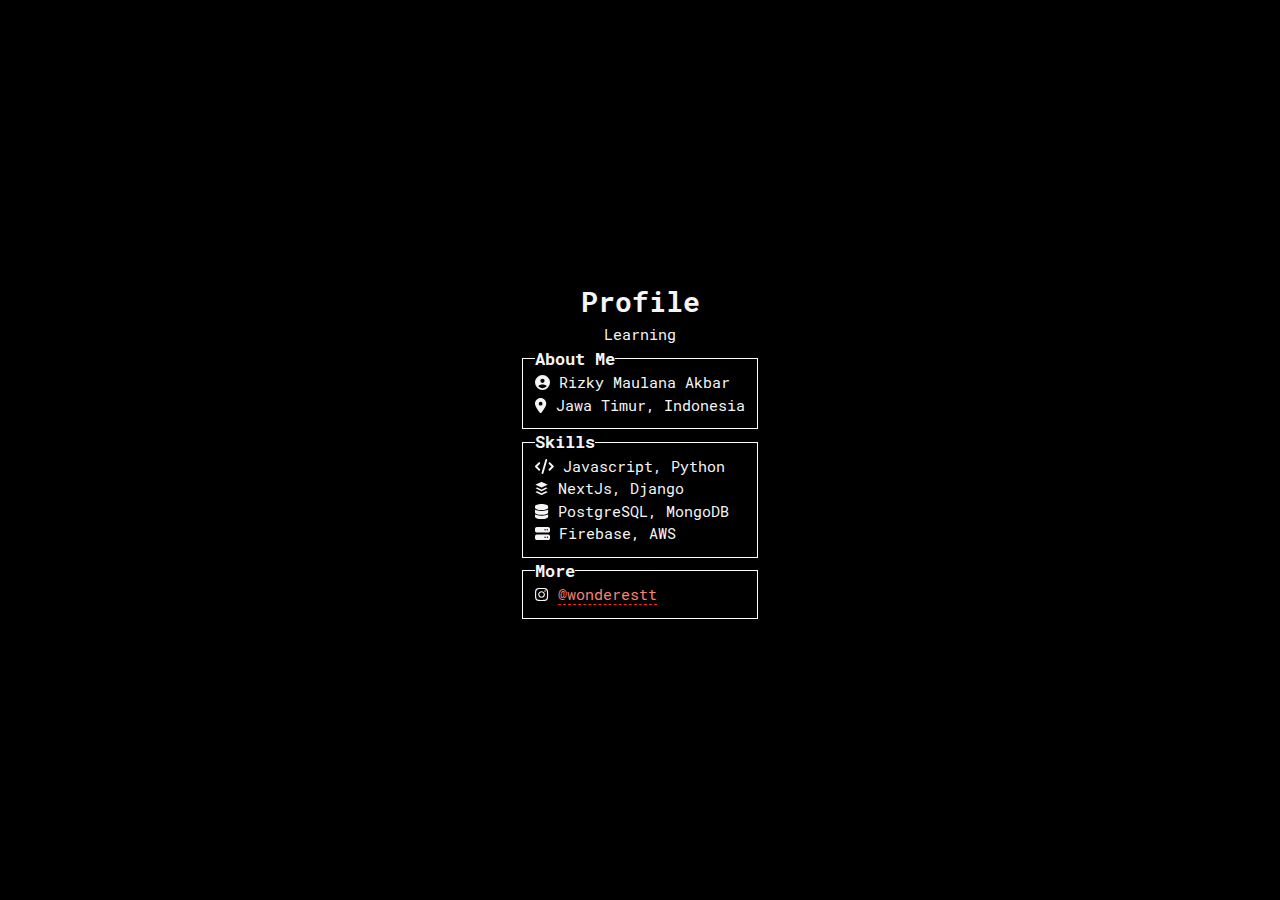
<file: index.html>
<!DOCTYPE html><html lang="en"><head><meta charSet="utf-8"/><meta name="viewport" content="width=device-width, initial-scale=1"/><link rel="preload" href="/_next/static/media/92f44bb82993d879-s.p.woff2" as="font" crossorigin="" type="font/woff2"/><link rel="stylesheet" href="/_next/static/css/c6d1a8afbc0bcd83.css" data-precedence="next"/><link rel="preload" as="script" fetchPriority="low" href="/_next/static/chunks/webpack-b2df43aa5fc93099.js"/><script src="/_next/static/chunks/4bd1b696-351eec085a5c62cd.js" async=""></script><script src="/_next/static/chunks/517-86b6bf47fce4b683.js" async=""></script><script src="/_next/static/chunks/main-app-b8a12b7e923815ac.js" async=""></script><script src="/_next/static/chunks/app/not-found-b5580e83caff194c.js" async=""></script><script src="/_next/static/chunks/app/page-d7557828286c79e9.js" async=""></script><script src="/_next/static/chunks/app/global-error-648720af8a91cbe9.js" async=""></script><meta name="next-size-adjust" content=""/><meta name="apple-mobile-web-app-title" content="Wonderest"/><title>Wonderest</title><meta name="description" content="Generated by create next app. Generated by create next app. Generated by create next app"/><link rel="manifest" href="/manifest.json"/><link rel="icon" href="/favicon.ico" type="image/x-icon" sizes="48x48"/><link rel="icon" href="/icon.png?ab82ddc2ba01e032" type="image/png" sizes="96x96"/><link rel="apple-touch-icon" href="/apple-icon.png?c688f1ef44243e51" type="image/png" sizes="180x180"/><script src="/_next/static/chunks/polyfills-42372ed130431b0a.js" noModule=""></script></head><body class="__className_43fb55 antialiased"><!--$--><main class="bg-black text-[#f5f5f5] text-[15px] flex justify-center items-center h-dvh overflow-hidden"><div class="flex flex-col"><div class="w-full"><h1 class="text-[28px] m-0 font-bold text-center">Profile</h1><div class="text-center">Learning</div><fieldset class="border border-solid border-white box-border"><legend class="text-[17px] font-bold ml-3">About Me</legend><ul class="list-none mx-3 mb-3"><li class=""><svg aria-hidden="true" focusable="false" data-prefix="fas" data-icon="circle-user" class="svg-inline--fa fa-circle-user " role="img" xmlns="http://www.w3.org/2000/svg" viewBox="0 0 512 512"><path fill="currentColor" d="M399 384.2C376.9 345.8 335.4 320 288 320l-64 0c-47.4 0-88.9 25.8-111 64.2c35.2 39.2 86.2 63.8 143 63.8s107.8-24.7 143-63.8zM0 256a256 256 0 1 1 512 0A256 256 0 1 1 0 256zm256 16a72 72 0 1 0 0-144 72 72 0 1 0 0 144z"></path></svg> Rizky Maulana Akbar</li><li class=""><svg aria-hidden="true" focusable="false" data-prefix="fas" data-icon="location-dot" class="svg-inline--fa fa-location-dot " role="img" xmlns="http://www.w3.org/2000/svg" viewBox="0 0 384 512"><path fill="currentColor" d="M215.7 499.2C267 435 384 279.4 384 192C384 86 298 0 192 0S0 86 0 192c0 87.4 117 243 168.3 307.2c12.3 15.3 35.1 15.3 47.4 0zM192 128a64 64 0 1 1 0 128 64 64 0 1 1 0-128z"></path></svg> Jawa Timur, Indonesia</li></ul></fieldset><fieldset class="border border-solid border-white box-border"><legend class="text-[17px] font-bold ml-3">Skills</legend><ul class="list-none mx-3 mb-3"><li class=""><svg aria-hidden="true" focusable="false" data-prefix="fas" data-icon="code" class="svg-inline--fa fa-code " role="img" xmlns="http://www.w3.org/2000/svg" viewBox="0 0 640 512"><path fill="currentColor" d="M392.8 1.2c-17-4.9-34.7 5-39.6 22l-128 448c-4.9 17 5 34.7 22 39.6s34.7-5 39.6-22l128-448c4.9-17-5-34.7-22-39.6zm80.6 120.1c-12.5 12.5-12.5 32.8 0 45.3L562.7 256l-89.4 89.4c-12.5 12.5-12.5 32.8 0 45.3s32.8 12.5 45.3 0l112-112c12.5-12.5 12.5-32.8 0-45.3l-112-112c-12.5-12.5-32.8-12.5-45.3 0zm-306.7 0c-12.5-12.5-32.8-12.5-45.3 0l-112 112c-12.5 12.5-12.5 32.8 0 45.3l112 112c12.5 12.5 32.8 12.5 45.3 0s12.5-32.8 0-45.3L77.3 256l89.4-89.4c12.5-12.5 12.5-32.8 0-45.3z"></path></svg> Javascript, Python</li><li class=""><svg aria-hidden="true" focusable="false" data-prefix="fab" data-icon="buffer" class="svg-inline--fa fa-buffer " role="img" xmlns="http://www.w3.org/2000/svg" viewBox="0 0 448 512"><path fill="currentColor" d="M427.84 380.67l-196.5 97.82a18.6 18.6 0 0 1-14.67 0L20.16 380.67c-4-2-4-5.28 0-7.29L67.22 350a18.65 18.65 0 0 1 14.69 0l134.76 67a18.51 18.51 0 0 0 14.67 0l134.76-67a18.62 18.62 0 0 1 14.68 0l47.06 23.43c4.05 1.96 4.05 5.24 0 7.24zm0-136.53l-47.06-23.43a18.62 18.62 0 0 0-14.68 0l-134.76 67.08a18.68 18.68 0 0 1-14.67 0L81.91 220.71a18.65 18.65 0 0 0-14.69 0l-47.06 23.43c-4 2-4 5.29 0 7.31l196.51 97.8a18.6 18.6 0 0 0 14.67 0l196.5-97.8c4.05-2.02 4.05-5.3 0-7.31zM20.16 130.42l196.5 90.29a20.08 20.08 0 0 0 14.67 0l196.51-90.29c4-1.86 4-4.89 0-6.74L231.33 33.4a19.88 19.88 0 0 0-14.67 0l-196.5 90.28c-4.05 1.85-4.05 4.88 0 6.74z"></path></svg> NextJs, Django</li><li class=""><svg aria-hidden="true" focusable="false" data-prefix="fas" data-icon="database" class="svg-inline--fa fa-database " role="img" xmlns="http://www.w3.org/2000/svg" viewBox="0 0 448 512"><path fill="currentColor" d="M448 80l0 48c0 44.2-100.3 80-224 80S0 172.2 0 128L0 80C0 35.8 100.3 0 224 0S448 35.8 448 80zM393.2 214.7c20.8-7.4 39.9-16.9 54.8-28.6L448 288c0 44.2-100.3 80-224 80S0 332.2 0 288L0 186.1c14.9 11.8 34 21.2 54.8 28.6C99.7 230.7 159.5 240 224 240s124.3-9.3 169.2-25.3zM0 346.1c14.9 11.8 34 21.2 54.8 28.6C99.7 390.7 159.5 400 224 400s124.3-9.3 169.2-25.3c20.8-7.4 39.9-16.9 54.8-28.6l0 85.9c0 44.2-100.3 80-224 80S0 476.2 0 432l0-85.9z"></path></svg> PostgreSQL, MongoDB</li><li class=""><svg aria-hidden="true" focusable="false" data-prefix="fas" data-icon="server" class="svg-inline--fa fa-server " role="img" xmlns="http://www.w3.org/2000/svg" viewBox="0 0 512 512"><path fill="currentColor" d="M64 32C28.7 32 0 60.7 0 96l0 64c0 35.3 28.7 64 64 64l384 0c35.3 0 64-28.7 64-64l0-64c0-35.3-28.7-64-64-64L64 32zm280 72a24 24 0 1 1 0 48 24 24 0 1 1 0-48zm48 24a24 24 0 1 1 48 0 24 24 0 1 1 -48 0zM64 288c-35.3 0-64 28.7-64 64l0 64c0 35.3 28.7 64 64 64l384 0c35.3 0 64-28.7 64-64l0-64c0-35.3-28.7-64-64-64L64 288zm280 72a24 24 0 1 1 0 48 24 24 0 1 1 0-48zm56 24a24 24 0 1 1 48 0 24 24 0 1 1 -48 0z"></path></svg> Firebase, AWS</li></ul></fieldset><fieldset class="border border-solid border-white box-border"><legend class="text-[17px] font-bold ml-3">More</legend><ul class="list-none mx-3 mb-3"><li class=""><svg aria-hidden="true" focusable="false" data-prefix="fab" data-icon="instagram" class="svg-inline--fa fa-instagram " role="img" xmlns="http://www.w3.org/2000/svg" viewBox="0 0 448 512"><path fill="currentColor" d="M224.1 141c-63.6 0-114.9 51.3-114.9 114.9s51.3 114.9 114.9 114.9S339 319.5 339 255.9 287.7 141 224.1 141zm0 189.6c-41.1 0-74.7-33.5-74.7-74.7s33.5-74.7 74.7-74.7 74.7 33.5 74.7 74.7-33.6 74.7-74.7 74.7zm146.4-194.3c0 14.9-12 26.8-26.8 26.8-14.9 0-26.8-12-26.8-26.8s12-26.8 26.8-26.8 26.8 12 26.8 26.8zm76.1 27.2c-1.7-35.9-9.9-67.7-36.2-93.9-26.2-26.2-58-34.4-93.9-36.2-37-2.1-147.9-2.1-184.9 0-35.8 1.7-67.6 9.9-93.9 36.1s-34.4 58-36.2 93.9c-2.1 37-2.1 147.9 0 184.9 1.7 35.9 9.9 67.7 36.2 93.9s58 34.4 93.9 36.2c37 2.1 147.9 2.1 184.9 0 35.9-1.7 67.7-9.9 93.9-36.2 26.2-26.2 34.4-58 36.2-93.9 2.1-37 2.1-147.8 0-184.8zM398.8 388c-7.8 19.6-22.9 34.7-42.6 42.6-29.5 11.7-99.5 9-132.1 9s-102.7 2.6-132.1-9c-19.6-7.8-34.7-22.9-42.6-42.6-11.7-29.5-9-99.5-9-132.1s-2.6-102.7 9-132.1c7.8-19.6 22.9-34.7 42.6-42.6 29.5-11.7 99.5-9 132.1-9s102.7-2.6 132.1 9c19.6 7.8 34.7 22.9 42.6 42.6 11.7 29.5 9 99.5 9 132.1s2.7 102.7-9 132.1z"></path></svg> <a href="https://instagram.com/wonderestt" class="text-[#fa8072] no-underline border-b border-dashed border-[#ff2600]">@wonderestt</a></li></ul></fieldset></div></div></main><!--/$--><script src="/_next/static/chunks/webpack-b2df43aa5fc93099.js" async=""></script><script>(self.__next_f=self.__next_f||[]).push([0])</script><script>self.__next_f.push([1,"1:\"$Sreact.fragment\"\n2:I[5244,[],\"\"]\n3:I[3866,[],\"\"]\n4:I[8173,[\"345\",\"static/chunks/app/not-found-b5580e83caff194c.js\"],\"\"]\n5:I[4850,[\"974\",\"static/chunks/app/page-d7557828286c79e9.js\"],\"default\"]\n6:I[6213,[],\"OutletBoundary\"]\n8:I[6213,[],\"MetadataBoundary\"]\na:I[6213,[],\"ViewportBoundary\"]\nc:I[8598,[\"219\",\"static/chunks/app/global-error-648720af8a91cbe9.js\"],\"default\"]\n:HL[\"/_next/static/media/92f44bb82993d879-s.p.woff2\",\"font\",{\"crossOrigin\":\"\",\"type\":\"font/woff2\"}]\n:HL[\"/_next/static/css/c6d1a8afbc0bcd83.css\",\"style\"]\n"])</script><script>self.__next_f.push([1,"0:{\"P\":null,\"b\":\"VukPVgdDe0xRJaAJn7SIM\",\"p\":\"\",\"c\":[\"\",\"\"],\"i\":false,\"f\":[[[\"\",{\"children\":[\"__PAGE__\",{}]},\"$undefined\",\"$undefined\",true],[\"\",[\"$\",\"$1\",\"c\",{\"children\":[[[\"$\",\"link\",\"0\",{\"rel\":\"stylesheet\",\"href\":\"/_next/static/css/c6d1a8afbc0bcd83.css\",\"precedence\":\"next\",\"crossOrigin\":\"$undefined\",\"nonce\":\"$undefined\"}]],[\"$\",\"html\",null,{\"lang\":\"en\",\"suppressHydrationWarning\":true,\"children\":[[\"$\",\"head\",null,{\"children\":[\"$\",\"meta\",null,{\"name\":\"apple-mobile-web-app-title\",\"content\":\"Wonderest\"}]}],[\"$\",\"body\",null,{\"className\":\"__className_43fb55 antialiased\",\"children\":[\"$\",\"$L2\",null,{\"parallelRouterKey\":\"children\",\"segmentPath\":[\"children\"],\"error\":\"$undefined\",\"errorStyles\":\"$undefined\",\"errorScripts\":\"$undefined\",\"template\":[\"$\",\"$L3\",null,{}],\"templateStyles\":\"$undefined\",\"templateScripts\":\"$undefined\",\"notFound\":[[],[\"$\",\"div\",null,{\"children\":[[\"$\",\"h2\",null,{\"children\":\"Not Found\"}],[\"$\",\"p\",null,{\"children\":\"Could not find requested resource\"}],[\"$\",\"$L4\",null,{\"href\":\"/\",\"children\":\"Return Home\"}]]}]],\"forbidden\":\"$undefined\",\"unauthorized\":\"$undefined\"}]}]]}]]}],{\"children\":[\"__PAGE__\",[\"$\",\"$1\",\"c\",{\"children\":[[\"$\",\"$L5\",null,{\"children\":[\"$\",\"main\",null,{\"className\":\"bg-black text-[#f5f5f5] text-[15px] flex justify-center items-center h-dvh overflow-hidden\",\"children\":[\"$\",\"div\",null,{\"className\":\"flex flex-col\",\"children\":[\"$\",\"div\",null,{\"className\":\"w-full\",\"children\":[[\"$\",\"h1\",null,{\"className\":\"text-[28px] m-0 font-bold text-center\",\"children\":\"Profile\"}],[\"$\",\"div\",null,{\"className\":\"text-center\",\"children\":\"Learning\"}],[\"$\",\"fieldset\",null,{\"className\":\"border border-solid border-white box-border\",\"children\":[[\"$\",\"legend\",null,{\"className\":\"text-[17px] font-bold ml-3\",\"children\":\"About Me\"}],[\"$\",\"ul\",null,{\"className\":\"list-none mx-3 mb-3\",\"children\":[[\"$\",\"li\",null,{\"className\":\"\",\"children\":[[\"$\",\"svg\",null,{\"aria-hidden\":\"true\",\"focusable\":\"false\",\"data-prefix\":\"fas\",\"data-icon\":\"circle-user\",\"className\":\"svg-inline--fa fa-circle-user \",\"role\":\"img\",\"xmlns\":\"http://www.w3.org/2000/svg\",\"viewBox\":\"0 0 512 512\",\"style\":{},\"ref\":\"$undefined\",\"children\":[\"$\",\"path\",null,{\"fill\":\"currentColor\",\"d\":\"M399 384.2C376.9 345.8 335.4 320 288 320l-64 0c-47.4 0-88.9 25.8-111 64.2c35.2 39.2 86.2 63.8 143 63.8s107.8-24.7 143-63.8zM0 256a256 256 0 1 1 512 0A256 256 0 1 1 0 256zm256 16a72 72 0 1 0 0-144 72 72 0 1 0 0 144z\",\"style\":{}}]}],\" Rizky Maulana Akbar\"]}],[\"$\",\"li\",null,{\"className\":\"\",\"children\":[[\"$\",\"svg\",null,{\"aria-hidden\":\"true\",\"focusable\":\"false\",\"data-prefix\":\"fas\",\"data-icon\":\"location-dot\",\"className\":\"svg-inline--fa fa-location-dot \",\"role\":\"img\",\"xmlns\":\"http://www.w3.org/2000/svg\",\"viewBox\":\"0 0 384 512\",\"style\":{},\"ref\":\"$undefined\",\"children\":[\"$\",\"path\",null,{\"fill\":\"currentColor\",\"d\":\"M215.7 499.2C267 435 384 279.4 384 192C384 86 298 0 192 0S0 86 0 192c0 87.4 117 243 168.3 307.2c12.3 15.3 35.1 15.3 47.4 0zM192 128a64 64 0 1 1 0 128 64 64 0 1 1 0-128z\",\"style\":{}}]}],\" Jawa Timur, Indonesia\"]}]]}]]}],[\"$\",\"fieldset\",null,{\"className\":\"border border-solid border-white box-border\",\"children\":[[\"$\",\"legend\",null,{\"className\":\"text-[17px] font-bold ml-3\",\"children\":\"Skills\"}],[\"$\",\"ul\",null,{\"className\":\"list-none mx-3 mb-3\",\"children\":[[\"$\",\"li\",null,{\"className\":\"\",\"children\":[[\"$\",\"svg\",null,{\"aria-hidden\":\"true\",\"focusable\":\"false\",\"data-prefix\":\"fas\",\"data-icon\":\"code\",\"className\":\"svg-inline--fa fa-code \",\"role\":\"img\",\"xmlns\":\"http://www.w3.org/2000/svg\",\"viewBox\":\"0 0 640 512\",\"style\":{},\"ref\":\"$undefined\",\"children\":[\"$\",\"path\",null,{\"fill\":\"currentColor\",\"d\":\"M392.8 1.2c-17-4.9-34.7 5-39.6 22l-128 448c-4.9 17 5 34.7 22 39.6s34.7-5 39.6-22l128-448c4.9-17-5-34.7-22-39.6zm80.6 120.1c-12.5 12.5-12.5 32.8 0 45.3L562.7 256l-89.4 89.4c-12.5 12.5-12.5 32.8 0 45.3s32.8 12.5 45.3 0l112-112c12.5-12.5 12.5-32.8 0-45.3l-112-112c-12.5-12.5-32.8-12.5-45.3 0zm-306.7 0c-12.5-12.5-32.8-12.5-45.3 0l-112 112c-12.5 12.5-12.5 32.8 0 45.3l112 112c12.5 12.5 32.8 12.5 45.3 0s12.5-32.8 0-45.3L77.3 256l89.4-89.4c12.5-12.5 12.5-32.8 0-45.3z\",\"style\":{}}]}],\" Javascript, Python\"]}],[\"$\",\"li\",null,{\"className\":\"\",\"children\":[[\"$\",\"svg\",null,{\"aria-hidden\":\"true\",\"focusable\":\"false\",\"data-prefix\":\"fab\",\"data-icon\":\"buffer\",\"className\":\"svg-inline--fa fa-buffer \",\"role\":\"img\",\"xmlns\":\"http://www.w3.org/2000/svg\",\"viewBox\":\"0 0 448 512\",\"style\":{},\"ref\":\"$undefined\",\"children\":[\"$\",\"path\",null,{\"fill\":\"currentColor\",\"d\":\"M427.84 380.67l-196.5 97.82a18.6 18.6 0 0 1-14.67 0L20.16 380.67c-4-2-4-5.28 0-7.29L67.22 350a18.65 18.65 0 0 1 14.69 0l134.76 67a18.51 18.51 0 0 0 14.67 0l134.76-67a18.62 18.62 0 0 1 14.68 0l47.06 23.43c4.05 1.96 4.05 5.24 0 7.24zm0-136.53l-47.06-23.43a18.62 18.62 0 0 0-14.68 0l-134.76 67.08a18.68 18.68 0 0 1-14.67 0L81.91 220.71a18.65 18.65 0 0 0-14.69 0l-47.06 23.43c-4 2-4 5.29 0 7.31l196.51 97.8a18.6 18.6 0 0 0 14.67 0l196.5-97.8c4.05-2.02 4.05-5.3 0-7.31zM20.16 130.42l196.5 90.29a20.08 20.08 0 0 0 14.67 0l196.51-90.29c4-1.86 4-4.89 0-6.74L231.33 33.4a19.88 19.88 0 0 0-14.67 0l-196.5 90.28c-4.05 1.85-4.05 4.88 0 6.74z\",\"style\":{}}]}],\" NextJs, Django\"]}],[\"$\",\"li\",null,{\"className\":\"\",\"children\":[[\"$\",\"svg\",null,{\"aria-hidden\":\"true\",\"focusable\":\"false\",\"data-prefix\":\"fas\",\"data-icon\":\"database\",\"className\":\"svg-inline--fa fa-database \",\"role\":\"img\",\"xmlns\":\"http://www.w3.org/2000/svg\",\"viewBox\":\"0 0 448 512\",\"style\":{},\"ref\":\"$undefined\",\"children\":[\"$\",\"path\",null,{\"fill\":\"currentColor\",\"d\":\"M448 80l0 48c0 44.2-100.3 80-224 80S0 172.2 0 128L0 80C0 35.8 100.3 0 224 0S448 35.8 448 80zM393.2 214.7c20.8-7.4 39.9-16.9 54.8-28.6L448 288c0 44.2-100.3 80-224 80S0 332.2 0 288L0 186.1c14.9 11.8 34 21.2 54.8 28.6C99.7 230.7 159.5 240 224 240s124.3-9.3 169.2-25.3zM0 346.1c14.9 11.8 34 21.2 54.8 28.6C99.7 390.7 159.5 400 224 400s124.3-9.3 169.2-25.3c20.8-7.4 39.9-16.9 54.8-28.6l0 85.9c0 44.2-100.3 80-224 80S0 476.2 0 432l0-85.9z\",\"style\":{}}]}],\" PostgreSQL, MongoDB\"]}],[\"$\",\"li\",null,{\"className\":\"\",\"children\":[[\"$\",\"svg\",null,{\"aria-hidden\":\"true\",\"focusable\":\"false\",\"data-prefix\":\"fas\",\"data-icon\":\"server\",\"className\":\"svg-inline--fa fa-server \",\"role\":\"img\",\"xmlns\":\"http://www.w3.org/2000/svg\",\"viewBox\":\"0 0 512 512\",\"style\":{},\"ref\":\"$undefined\",\"children\":[\"$\",\"path\",null,{\"fill\":\"currentColor\",\"d\":\"M64 32C28.7 32 0 60.7 0 96l0 64c0 35.3 28.7 64 64 64l384 0c35.3 0 64-28.7 64-64l0-64c0-35.3-28.7-64-64-64L64 32zm280 72a24 24 0 1 1 0 48 24 24 0 1 1 0-48zm48 24a24 24 0 1 1 48 0 24 24 0 1 1 -48 0zM64 288c-35.3 0-64 28.7-64 64l0 64c0 35.3 28.7 64 64 64l384 0c35.3 0 64-28.7 64-64l0-64c0-35.3-28.7-64-64-64L64 288zm280 72a24 24 0 1 1 0 48 24 24 0 1 1 0-48zm56 24a24 24 0 1 1 48 0 24 24 0 1 1 -48 0z\",\"style\":{}}]}],\" Firebase, AWS\"]}]]}]]}],[\"$\",\"fieldset\",null,{\"className\":\"border border-solid border-white box-border\",\"children\":[[\"$\",\"legend\",null,{\"className\":\"text-[17px] font-bold ml-3\",\"children\":\"More\"}],[\"$\",\"ul\",null,{\"className\":\"list-none mx-3 mb-3\",\"children\":[\"$\",\"li\",null,{\"className\":\"\",\"children\":[[\"$\",\"svg\",null,{\"aria-hidden\":\"true\",\"focusable\":\"false\",\"data-prefix\":\"fab\",\"data-icon\":\"instagram\",\"className\":\"svg-inline--fa fa-instagram \",\"role\":\"img\",\"xmlns\":\"http://www.w3.org/2000/svg\",\"viewBox\":\"0 0 448 512\",\"style\":{},\"ref\":\"$undefined\",\"children\":[\"$\",\"path\",null,{\"fill\":\"currentColor\",\"d\":\"M224.1 141c-63.6 0-114.9 51.3-114.9 114.9s51.3 114.9 114.9 114.9S339 319.5 339 255.9 287.7 141 224.1 141zm0 189.6c-41.1 0-74.7-33.5-74.7-74.7s33.5-74.7 74.7-74.7 74.7 33.5 74.7 74.7-33.6 74.7-74.7 74.7zm146.4-194.3c0 14.9-12 26.8-26.8 26.8-14.9 0-26.8-12-26.8-26.8s12-26.8 26.8-26.8 26.8 12 26.8 26.8zm76.1 27.2c-1.7-35.9-9.9-67.7-36.2-93.9-26.2-26.2-58-34.4-93.9-36.2-37-2.1-147.9-2.1-184.9 0-35.8 1.7-67.6 9.9-93.9 36.1s-34.4 58-36.2 93.9c-2.1 37-2.1 147.9 0 184.9 1.7 35.9 9.9 67.7 36.2 93.9s58 34.4 93.9 36.2c37 2.1 147.9 2.1 184.9 0 35.9-1.7 67.7-9.9 93.9-36.2 26.2-26.2 34.4-58 36.2-93.9 2.1-37 2.1-147.8 0-184.8zM398.8 388c-7.8 19.6-22.9 34.7-42.6 42.6-29.5 11.7-99.5 9-132.1 9s-102.7 2.6-132.1-9c-19.6-7.8-34.7-22.9-42.6-42.6-11.7-29.5-9-99.5-9-132.1s-2.6-102.7 9-132.1c7.8-19.6 22.9-34.7 42.6-42.6 29.5-11.7 99.5-9 132.1-9s102.7-2.6 132.1 9c19.6 7.8 34.7 22.9 42.6 42.6 11.7 29.5 9 99.5 9 132.1s2.7 102.7-9 132.1z\",\"style\":{}}]}],\" \",[\"$\",\"a\",null,{\"href\":\"https://instagram.com/wonderestt\",\"className\":\"text-[#fa8072] no-underline border-b border-dashed border-[#ff2600]\",\"children\":\"@wonderestt\"}]]}]}]]}]]}]}]}]}],null,[\"$\",\"$L6\",null,{\"children\":\"$L7\"}]]}],{},null,false]},[[\"$\",\"p\",\"l\",{\"children\":\"Loading...\"}],[],[]],false],[\"$\",\"$1\",\"h\",{\"children\":[null,[\"$\",\"$1\",\"hMVzGWLngnLQz2GOanU6k\",{\"children\":[[\"$\",\"$L8\",null,{\"children\":\"$L9\"}],[\"$\",\"$La\",null,{\"children\":\"$Lb\"}],[\"$\",\"meta\",null,{\"name\":\"next-size-adjust\",\"content\":\"\"}]]}]]}],false]],\"m\":\"$undefined\",\"G\":[\"$c\",[]],\"s\":false,\"S\":true}\n"])</script><script>self.__next_f.push([1,"b:[[\"$\",\"meta\",\"0\",{\"name\":\"viewport\",\"content\":\"width=device-width, initial-scale=1\"}]]\n9:[[\"$\",\"meta\",\"0\",{\"charSet\":\"utf-8\"}],[\"$\",\"title\",\"1\",{\"children\":\"Wonderest\"}],[\"$\",\"meta\",\"2\",{\"name\":\"description\",\"content\":\"Generated by create next app. Generated by create next app. Generated by create next app\"}],[\"$\",\"link\",\"3\",{\"rel\":\"manifest\",\"href\":\"/manifest.json\",\"crossOrigin\":\"$undefined\"}],[\"$\",\"link\",\"4\",{\"rel\":\"icon\",\"href\":\"/favicon.ico\",\"type\":\"image/x-icon\",\"sizes\":\"48x48\"}],[\"$\",\"link\",\"5\",{\"rel\":\"icon\",\"href\":\"/icon.png?ab82ddc2ba01e032\",\"type\":\"image/png\",\"sizes\":\"96x96\"}],[\"$\",\"link\",\"6\",{\"rel\":\"apple-touch-icon\",\"href\":\"/apple-icon.png?c688f1ef44243e51\",\"type\":\"image/png\",\"sizes\":\"180x180\"}]]\n"])</script><script>self.__next_f.push([1,"7:null\n"])</script></body></html>
</file>
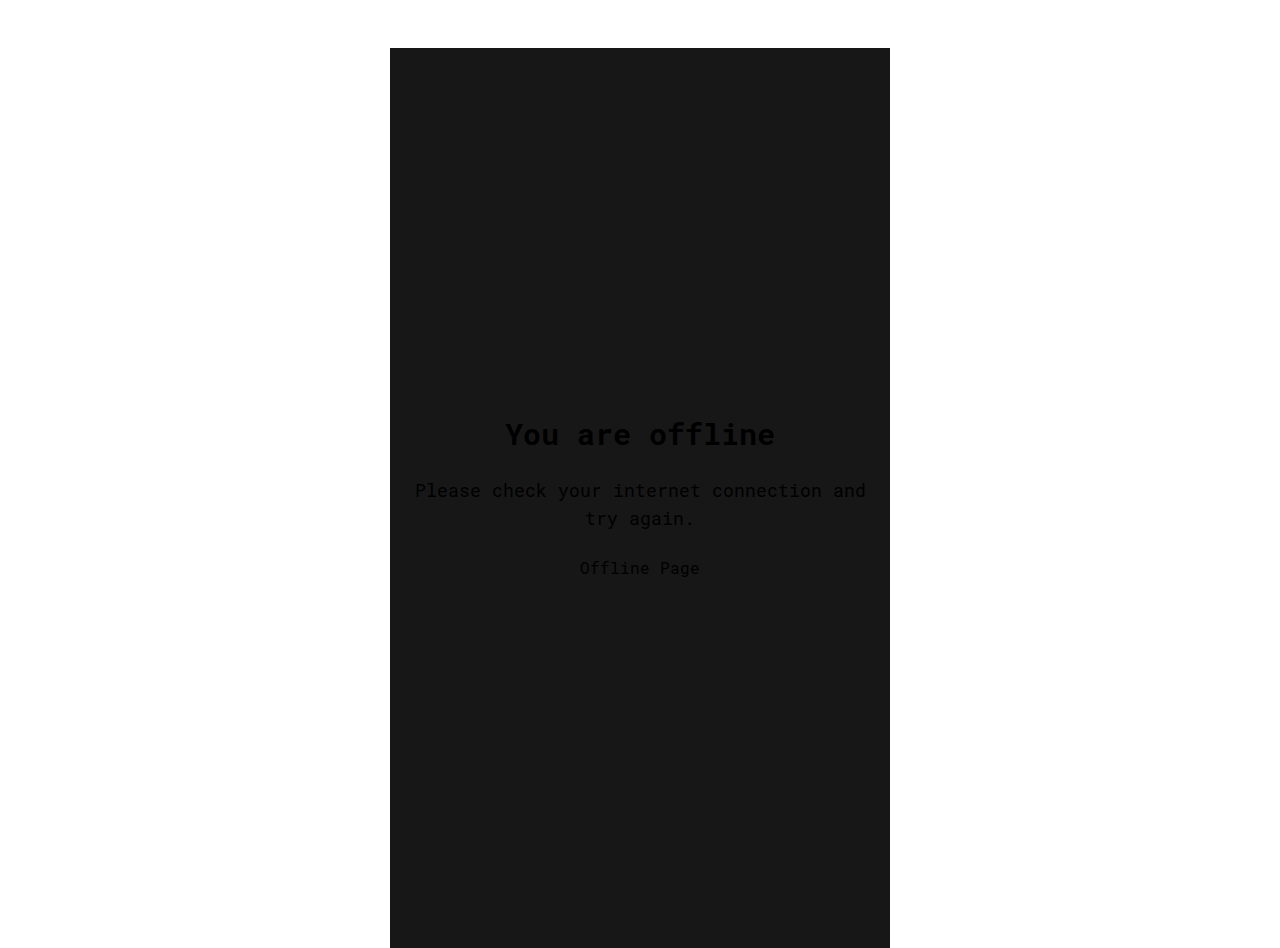
<file: fallback.html>
<!DOCTYPE html><html lang="en"><head><meta charSet="utf-8"/><meta name="viewport" content="width=device-width, initial-scale=1"/><link rel="preload" href="/_next/static/media/92f44bb82993d879-s.p.woff2" as="font" crossorigin="" type="font/woff2"/><link rel="stylesheet" href="/_next/static/css/c6d1a8afbc0bcd83.css" data-precedence="next"/><link rel="preload" as="script" fetchPriority="low" href="/_next/static/chunks/webpack-b2df43aa5fc93099.js"/><script src="/_next/static/chunks/4bd1b696-351eec085a5c62cd.js" async=""></script><script src="/_next/static/chunks/517-86b6bf47fce4b683.js" async=""></script><script src="/_next/static/chunks/main-app-b8a12b7e923815ac.js" async=""></script><script src="/_next/static/chunks/app/not-found-b5580e83caff194c.js" async=""></script><script src="/_next/static/chunks/app/fallback/page-648d2b8ed58c382b.js" async=""></script><script src="/_next/static/chunks/app/global-error-648720af8a91cbe9.js" async=""></script><meta name="next-size-adjust" content=""/><meta name="apple-mobile-web-app-title" content="Wonderest"/><title>Wonderest</title><meta name="description" content="Generated by create next app. Generated by create next app. Generated by create next app"/><link rel="manifest" href="/manifest.json"/><link rel="icon" href="/favicon.ico" type="image/x-icon" sizes="48x48"/><link rel="icon" href="/icon.png?ab82ddc2ba01e032" type="image/png" sizes="96x96"/><link rel="apple-touch-icon" href="/apple-icon.png?c688f1ef44243e51" type="image/png" sizes="180x180"/><script src="/_next/static/chunks/polyfills-42372ed130431b0a.js" noModule=""></script></head><body class="__className_43fb55 antialiased"><!--$--><div class="flex mx-auto h-screen max-w-[500px] w-full flex-col items-center justify-center h-screen bg-foreground text-black p-6 mt-12"><h1 class="text-3xl font-bold mb-6">You are offline</h1><p class="text-lg text-center mb-6">Please check your internet connection and try again.</p><div class=""><p>Offline Page</p></div></div><!--/$--><script src="/_next/static/chunks/webpack-b2df43aa5fc93099.js" async=""></script><script>(self.__next_f=self.__next_f||[]).push([0])</script><script>self.__next_f.push([1,"1:\"$Sreact.fragment\"\n2:I[5244,[],\"\"]\n3:I[3866,[],\"\"]\n4:I[8173,[\"345\",\"static/chunks/app/not-found-b5580e83caff194c.js\"],\"\"]\n5:I[4850,[\"721\",\"static/chunks/app/fallback/page-648d2b8ed58c382b.js\"],\"default\"]\n6:I[6213,[],\"OutletBoundary\"]\n8:I[6213,[],\"MetadataBoundary\"]\na:I[6213,[],\"ViewportBoundary\"]\nc:I[8598,[\"219\",\"static/chunks/app/global-error-648720af8a91cbe9.js\"],\"default\"]\n:HL[\"/_next/static/media/92f44bb82993d879-s.p.woff2\",\"font\",{\"crossOrigin\":\"\",\"type\":\"font/woff2\"}]\n:HL[\"/_next/static/css/c6d1a8afbc0bcd83.css\",\"style\"]\n"])</script><script>self.__next_f.push([1,"0:{\"P\":null,\"b\":\"VukPVgdDe0xRJaAJn7SIM\",\"p\":\"\",\"c\":[\"\",\"fallback\"],\"i\":false,\"f\":[[[\"\",{\"children\":[\"fallback\",{\"children\":[\"__PAGE__\",{}]}]},\"$undefined\",\"$undefined\",true],[\"\",[\"$\",\"$1\",\"c\",{\"children\":[[[\"$\",\"link\",\"0\",{\"rel\":\"stylesheet\",\"href\":\"/_next/static/css/c6d1a8afbc0bcd83.css\",\"precedence\":\"next\",\"crossOrigin\":\"$undefined\",\"nonce\":\"$undefined\"}]],[\"$\",\"html\",null,{\"lang\":\"en\",\"suppressHydrationWarning\":true,\"children\":[[\"$\",\"head\",null,{\"children\":[\"$\",\"meta\",null,{\"name\":\"apple-mobile-web-app-title\",\"content\":\"Wonderest\"}]}],[\"$\",\"body\",null,{\"className\":\"__className_43fb55 antialiased\",\"children\":[\"$\",\"$L2\",null,{\"parallelRouterKey\":\"children\",\"segmentPath\":[\"children\"],\"error\":\"$undefined\",\"errorStyles\":\"$undefined\",\"errorScripts\":\"$undefined\",\"template\":[\"$\",\"$L3\",null,{}],\"templateStyles\":\"$undefined\",\"templateScripts\":\"$undefined\",\"notFound\":[[],[\"$\",\"div\",null,{\"children\":[[\"$\",\"h2\",null,{\"children\":\"Not Found\"}],[\"$\",\"p\",null,{\"children\":\"Could not find requested resource\"}],[\"$\",\"$L4\",null,{\"href\":\"/\",\"children\":\"Return Home\"}]]}]],\"forbidden\":\"$undefined\",\"unauthorized\":\"$undefined\"}]}]]}]]}],{\"children\":[\"fallback\",[\"$\",\"$1\",\"c\",{\"children\":[null,[\"$\",\"$L2\",null,{\"parallelRouterKey\":\"children\",\"segmentPath\":[\"children\",\"fallback\",\"children\"],\"error\":\"$undefined\",\"errorStyles\":\"$undefined\",\"errorScripts\":\"$undefined\",\"template\":[\"$\",\"$L3\",null,{}],\"templateStyles\":\"$undefined\",\"templateScripts\":\"$undefined\",\"notFound\":\"$undefined\",\"forbidden\":\"$undefined\",\"unauthorized\":\"$undefined\"}]]}],{\"children\":[\"__PAGE__\",[\"$\",\"$1\",\"c\",{\"children\":[[\"$\",\"$L5\",null,{\"children\":[\"$\",\"div\",null,{\"className\":\"flex mx-auto h-screen max-w-[500px] w-full flex-col items-center justify-center h-screen bg-foreground text-black p-6 mt-12\",\"children\":[[\"$\",\"h1\",null,{\"className\":\"text-3xl font-bold mb-6\",\"children\":\"You are offline\"}],[\"$\",\"p\",null,{\"className\":\"text-lg text-center mb-6\",\"children\":\"Please check your internet connection and try again.\"}],[\"$\",\"div\",null,{\"className\":\"\",\"children\":[\"$\",\"p\",null,{\"children\":\"Offline Page\"}]}]]}]}],null,[\"$\",\"$L6\",null,{\"children\":\"$L7\"}]]}],{},null,false]},null,false]},[[\"$\",\"p\",\"l\",{\"children\":\"Loading...\"}],[],[]],false],[\"$\",\"$1\",\"h\",{\"children\":[null,[\"$\",\"$1\",\"I6kd36vnNdjnlZU35zJcj\",{\"children\":[[\"$\",\"$L8\",null,{\"children\":\"$L9\"}],[\"$\",\"$La\",null,{\"children\":\"$Lb\"}],[\"$\",\"meta\",null,{\"name\":\"next-size-adjust\",\"content\":\"\"}]]}]]}],false]],\"m\":\"$undefined\",\"G\":[\"$c\",[]],\"s\":false,\"S\":true}\n"])</script><script>self.__next_f.push([1,"b:[[\"$\",\"meta\",\"0\",{\"name\":\"viewport\",\"content\":\"width=device-width, initial-scale=1\"}]]\n9:[[\"$\",\"meta\",\"0\",{\"charSet\":\"utf-8\"}],[\"$\",\"title\",\"1\",{\"children\":\"Wonderest\"}],[\"$\",\"meta\",\"2\",{\"name\":\"description\",\"content\":\"Generated by create next app. Generated by create next app. Generated by create next app\"}],[\"$\",\"link\",\"3\",{\"rel\":\"manifest\",\"href\":\"/manifest.json\",\"crossOrigin\":\"$undefined\"}],[\"$\",\"link\",\"4\",{\"rel\":\"icon\",\"href\":\"/favicon.ico\",\"type\":\"image/x-icon\",\"sizes\":\"48x48\"}],[\"$\",\"link\",\"5\",{\"rel\":\"icon\",\"href\":\"/icon.png?ab82ddc2ba01e032\",\"type\":\"image/png\",\"sizes\":\"96x96\"}],[\"$\",\"link\",\"6\",{\"rel\":\"apple-touch-icon\",\"href\":\"/apple-icon.png?c688f1ef44243e51\",\"type\":\"image/png\",\"sizes\":\"180x180\"}]]\n"])</script><script>self.__next_f.push([1,"7:null\n"])</script></body></html>
</file>
<file: _next/static/css/c6d1a8afbc0bcd83.css>
@font-face{font-family:Roboto Mono;font-style:normal;font-weight:100 700;font-display:swap;src:url(/_next/static/media/ffff0c425fbeefe6-s.woff2) format("woff2");unicode-range:u+0460-052f,u+1c80-1c8a,u+20b4,u+2de0-2dff,u+a640-a69f,u+fe2e-fe2f}@font-face{font-family:Roboto Mono;font-style:normal;font-weight:100 700;font-display:swap;src:url(/_next/static/media/c21b67b0a36892e5-s.woff2) format("woff2");unicode-range:u+0301,u+0400-045f,u+0490-0491,u+04b0-04b1,u+2116}@font-face{font-family:Roboto Mono;font-style:normal;font-weight:100 700;font-display:swap;src:url(/_next/static/media/c5a3bf8cfa32037a-s.woff2) format("woff2");unicode-range:u+0370-0377,u+037a-037f,u+0384-038a,u+038c,u+038e-03a1,u+03a3-03ff}@font-face{font-family:Roboto Mono;font-style:normal;font-weight:100 700;font-display:swap;src:url(/_next/static/media/b2f7755ffc613443-s.woff2) format("woff2");unicode-range:u+0102-0103,u+0110-0111,u+0128-0129,u+0168-0169,u+01a0-01a1,u+01af-01b0,u+0300-0301,u+0303-0304,u+0308-0309,u+0323,u+0329,u+1ea0-1ef9,u+20ab}@font-face{font-family:Roboto Mono;font-style:normal;font-weight:100 700;font-display:swap;src:url(/_next/static/media/369c6e283c5acc6e-s.woff2) format("woff2");unicode-range:u+0100-02ba,u+02bd-02c5,u+02c7-02cc,u+02ce-02d7,u+02dd-02ff,u+0304,u+0308,u+0329,u+1d00-1dbf,u+1e00-1e9f,u+1ef2-1eff,u+2020,u+20a0-20ab,u+20ad-20c0,u+2113,u+2c60-2c7f,u+a720-a7ff}@font-face{font-family:Roboto Mono;font-style:normal;font-weight:100 700;font-display:swap;src:url(/_next/static/media/92f44bb82993d879-s.p.woff2) format("woff2");unicode-range:u+00??,u+0131,u+0152-0153,u+02bb-02bc,u+02c6,u+02da,u+02dc,u+0304,u+0308,u+0329,u+2000-206f,u+20ac,u+2122,u+2191,u+2193,u+2212,u+2215,u+feff,u+fffd}@font-face{font-family:Roboto Mono Fallback;src:local("Arial");ascent-override:77.84%;descent-override:20.13%;line-gap-override:0.00%;size-adjust:134.61%}.__className_43fb55{font-family:Roboto Mono,Roboto Mono Fallback;font-style:normal}*,:after,:before{--tw-border-spacing-x:0;--tw-border-spacing-y:0;--tw-translate-x:0;--tw-translate-y:0;--tw-rotate:0;--tw-skew-x:0;--tw-skew-y:0;--tw-scale-x:1;--tw-scale-y:1;--tw-pan-x: ;--tw-pan-y: ;--tw-pinch-zoom: ;--tw-scroll-snap-strictness:proximity;--tw-gradient-from-position: ;--tw-gradient-via-position: ;--tw-gradient-to-position: ;--tw-ordinal: ;--tw-slashed-zero: ;--tw-numeric-figure: ;--tw-numeric-spacing: ;--tw-numeric-fraction: ;--tw-ring-inset: ;--tw-ring-offset-width:0px;--tw-ring-offset-color:#fff;--tw-ring-color:rgba(59,130,246,.5);--tw-ring-offset-shadow:0 0 #0000;--tw-ring-shadow:0 0 #0000;--tw-shadow:0 0 #0000;--tw-shadow-colored:0 0 #0000;--tw-blur: ;--tw-brightness: ;--tw-contrast: ;--tw-grayscale: ;--tw-hue-rotate: ;--tw-invert: ;--tw-saturate: ;--tw-sepia: ;--tw-drop-shadow: ;--tw-backdrop-blur: ;--tw-backdrop-brightness: ;--tw-backdrop-contrast: ;--tw-backdrop-grayscale: ;--tw-backdrop-hue-rotate: ;--tw-backdrop-invert: ;--tw-backdrop-opacity: ;--tw-backdrop-saturate: ;--tw-backdrop-sepia: ;--tw-contain-size: ;--tw-contain-layout: ;--tw-contain-paint: ;--tw-contain-style: }::backdrop{--tw-border-spacing-x:0;--tw-border-spacing-y:0;--tw-translate-x:0;--tw-translate-y:0;--tw-rotate:0;--tw-skew-x:0;--tw-skew-y:0;--tw-scale-x:1;--tw-scale-y:1;--tw-pan-x: ;--tw-pan-y: ;--tw-pinch-zoom: ;--tw-scroll-snap-strictness:proximity;--tw-gradient-from-position: ;--tw-gradient-via-position: ;--tw-gradient-to-position: ;--tw-ordinal: ;--tw-slashed-zero: ;--tw-numeric-figure: ;--tw-numeric-spacing: ;--tw-numeric-fraction: ;--tw-ring-inset: ;--tw-ring-offset-width:0px;--tw-ring-offset-color:#fff;--tw-ring-color:rgba(59,130,246,.5);--tw-ring-offset-shadow:0 0 #0000;--tw-ring-shadow:0 0 #0000;--tw-shadow:0 0 #0000;--tw-shadow-colored:0 0 #0000;--tw-blur: ;--tw-brightness: ;--tw-contrast: ;--tw-grayscale: ;--tw-hue-rotate: ;--tw-invert: ;--tw-saturate: ;--tw-sepia: ;--tw-drop-shadow: ;--tw-backdrop-blur: ;--tw-backdrop-brightness: ;--tw-backdrop-contrast: ;--tw-backdrop-grayscale: ;--tw-backdrop-hue-rotate: ;--tw-backdrop-invert: ;--tw-backdrop-opacity: ;--tw-backdrop-saturate: ;--tw-backdrop-sepia: ;--tw-contain-size: ;--tw-contain-layout: ;--tw-contain-paint: ;--tw-contain-style: }/*
! tailwindcss v3.4.16 | MIT License | https://tailwindcss.com
*/*,:after,:before{box-sizing:border-box;border:0 solid #e5e7eb}:after,:before{--tw-content:""}:host,html{line-height:1.5;-webkit-text-size-adjust:100%;-moz-tab-size:4;tab-size:4;font-family:ui-sans-serif,system-ui,sans-serif,Apple Color Emoji,Segoe UI Emoji,Segoe UI Symbol,Noto Color Emoji;font-feature-settings:normal;font-variation-settings:normal;-webkit-tap-highlight-color:transparent}body{margin:0;line-height:inherit}hr{height:0;color:inherit;border-top-width:1px}abbr:where([title]){text-decoration:underline dotted}h1,h2,h3,h4,h5,h6{font-size:inherit;font-weight:inherit}a{color:inherit;text-decoration:inherit}b,strong{font-weight:bolder}code,kbd,pre,samp{font-family:ui-monospace,SFMono-Regular,Menlo,Monaco,Consolas,Liberation Mono,Courier New,monospace;font-feature-settings:normal;font-variation-settings:normal;font-size:1em}small{font-size:80%}sub,sup{font-size:75%;line-height:0;position:relative;vertical-align:baseline}sub{bottom:-.25em}sup{top:-.5em}table{text-indent:0;border-color:inherit;border-collapse:collapse}button,input,optgroup,select,textarea{font-family:inherit;font-feature-settings:inherit;font-variation-settings:inherit;font-size:100%;font-weight:inherit;line-height:inherit;letter-spacing:inherit;color:inherit;margin:0;padding:0}button,select{text-transform:none}button,input:where([type=button]),input:where([type=reset]),input:where([type=submit]){-webkit-appearance:button;background-color:transparent;background-image:none}:-moz-focusring{outline:auto}:-moz-ui-invalid{box-shadow:none}progress{vertical-align:baseline}::-webkit-inner-spin-button,::-webkit-outer-spin-button{height:auto}[type=search]{-webkit-appearance:textfield;outline-offset:-2px}::-webkit-search-decoration{-webkit-appearance:none}::-webkit-file-upload-button{-webkit-appearance:button;font:inherit}summary{display:list-item}blockquote,dd,dl,figure,h1,h2,h3,h4,h5,h6,hr,p,pre{margin:0}fieldset{margin:0}fieldset,legend{padding:0}menu,ol,ul{list-style:none;margin:0;padding:0}dialog{padding:0}textarea{resize:vertical}input::placeholder,textarea::placeholder{opacity:1;color:#9ca3af}[role=button],button{cursor:pointer}:disabled{cursor:default}audio,canvas,embed,iframe,img,object,svg,video{display:block;vertical-align:middle}img,video{max-width:100%;height:auto}[hidden]:where(:not([hidden=until-found])){display:none}.m-0{margin:0}.mx-3{margin-left:.75rem;margin-right:.75rem}.mx-auto{margin-left:auto;margin-right:auto}.mb-3{margin-bottom:.75rem}.mb-6{margin-bottom:1.5rem}.ml-3{margin-left:.75rem}.mt-12{margin-top:3rem}.box-border{box-sizing:border-box}.flex{display:flex}.h-dvh{height:100dvh}.h-screen{height:100vh}.w-full{width:100%}.max-w-\[500px\]{max-width:500px}.list-none{list-style-type:none}.flex-col{flex-direction:column}.items-center{align-items:center}.justify-center{justify-content:center}.overflow-hidden{overflow:hidden}.border{border-width:1px}.border-b{border-bottom-width:1px}.border-solid{border-style:solid}.border-dashed{border-style:dashed}.border-\[\#ff2600\]{--tw-border-opacity:1;border-color:rgb(255 38 0/var(--tw-border-opacity,1))}.border-white{--tw-border-opacity:1;border-color:rgb(255 255 255/var(--tw-border-opacity,1))}.bg-black{--tw-bg-opacity:1;background-color:rgb(0 0 0/var(--tw-bg-opacity,1))}.bg-foreground{background-color:var(--foreground)}.p-6{padding:1.5rem}.text-center{text-align:center}.text-3xl{font-size:1.875rem;line-height:2.25rem}.text-\[15px\]{font-size:15px}.text-\[17px\]{font-size:17px}.text-\[28px\]{font-size:28px}.text-lg{font-size:1.125rem;line-height:1.75rem}.font-bold{font-weight:700}.text-\[\#f5f5f5\]{--tw-text-opacity:1;color:rgb(245 245 245/var(--tw-text-opacity,1))}.text-\[\#fa8072\]{--tw-text-opacity:1;color:rgb(250 128 114/var(--tw-text-opacity,1))}.text-black{--tw-text-opacity:1;color:rgb(0 0 0/var(--tw-text-opacity,1))}.no-underline{text-decoration-line:none}.antialiased{-webkit-font-smoothing:antialiased;-moz-osx-font-smoothing:grayscale}:root{--background:#fff;--foreground:#171717}@media (prefers-color-scheme:dark){:root{--background:#0a0a0a;--foreground:#ededed}}body{color:var(--foreground);background:var(--background)}:host,:root{--fa-font-solid:normal 900 1em/1 "Font Awesome 6 Free";--fa-font-regular:normal 400 1em/1 "Font Awesome 6 Free";--fa-font-light:normal 300 1em/1 "Font Awesome 6 Pro";--fa-font-thin:normal 100 1em/1 "Font Awesome 6 Pro";--fa-font-duotone:normal 900 1em/1 "Font Awesome 6 Duotone";--fa-font-duotone-regular:normal 400 1em/1 "Font Awesome 6 Duotone";--fa-font-duotone-light:normal 300 1em/1 "Font Awesome 6 Duotone";--fa-font-duotone-thin:normal 100 1em/1 "Font Awesome 6 Duotone";--fa-font-brands:normal 400 1em/1 "Font Awesome 6 Brands";--fa-font-sharp-solid:normal 900 1em/1 "Font Awesome 6 Sharp";--fa-font-sharp-regular:normal 400 1em/1 "Font Awesome 6 Sharp";--fa-font-sharp-light:normal 300 1em/1 "Font Awesome 6 Sharp";--fa-font-sharp-thin:normal 100 1em/1 "Font Awesome 6 Sharp";--fa-font-sharp-duotone-solid:normal 900 1em/1 "Font Awesome 6 Sharp Duotone";--fa-font-sharp-duotone-regular:normal 400 1em/1 "Font Awesome 6 Sharp Duotone";--fa-font-sharp-duotone-light:normal 300 1em/1 "Font Awesome 6 Sharp Duotone";--fa-font-sharp-duotone-thin:normal 100 1em/1 "Font Awesome 6 Sharp Duotone"}svg.svg-inline--fa:not(:host),svg.svg-inline--fa:not(:root){overflow:visible;box-sizing:content-box}.svg-inline--fa{display:var(--fa-display,inline-block);height:1em;overflow:visible;vertical-align:-.125em}.svg-inline--fa.fa-2xs{vertical-align:.1em}.svg-inline--fa.fa-xs{vertical-align:0}.svg-inline--fa.fa-sm{vertical-align:-.07143em}.svg-inline--fa.fa-lg{vertical-align:-.2em}.svg-inline--fa.fa-xl{vertical-align:-.25em}.svg-inline--fa.fa-2xl{vertical-align:-.3125em}.svg-inline--fa.fa-pull-left{margin-right:var(--fa-pull-margin,.3em);width:auto}.svg-inline--fa.fa-pull-right{margin-left:var(--fa-pull-margin,.3em);width:auto}.svg-inline--fa.fa-li{width:var(--fa-li-width,2em);top:.25em}.svg-inline--fa.fa-fw{width:var(--fa-fw-width,1.25em)}.fa-layers svg.svg-inline--fa{bottom:0;left:0;margin:auto;position:absolute;right:0;top:0}.fa-layers-counter,.fa-layers-text{display:inline-block;position:absolute;text-align:center}.fa-layers{display:inline-block;height:1em;position:relative;text-align:center;vertical-align:-.125em;width:1em}.fa-layers svg.svg-inline--fa{transform-origin:center center}.fa-layers-text{left:50%;top:50%;transform:translate(-50%,-50%);transform-origin:center center}.fa-layers-counter{background-color:var(--fa-counter-background-color,#ff253a);border-radius:var(--fa-counter-border-radius,1em);box-sizing:border-box;color:var(--fa-inverse,#fff);line-height:var(--fa-counter-line-height,1);max-width:var(--fa-counter-max-width,5em);min-width:var(--fa-counter-min-width,1.5em);overflow:hidden;padding:var(--fa-counter-padding,.25em .5em);right:var(--fa-right,0);text-overflow:ellipsis;top:var(--fa-top,0);transform:scale(var(--fa-counter-scale,.25));transform-origin:top right}.fa-layers-bottom-right{bottom:var(--fa-bottom,0);right:var(--fa-right,0);top:auto;transform:scale(var(--fa-layers-scale,.25));transform-origin:bottom right}.fa-layers-bottom-left{bottom:var(--fa-bottom,0);left:var(--fa-left,0);right:auto;top:auto;transform:scale(var(--fa-layers-scale,.25));transform-origin:bottom left}.fa-layers-top-right{top:var(--fa-top,0);right:var(--fa-right,0);transform:scale(var(--fa-layers-scale,.25));transform-origin:top right}.fa-layers-top-left{left:var(--fa-left,0);right:auto;top:var(--fa-top,0);transform:scale(var(--fa-layers-scale,.25));transform-origin:top left}.fa-1x{font-size:1em}.fa-2x{font-size:2em}.fa-3x{font-size:3em}.fa-4x{font-size:4em}.fa-5x{font-size:5em}.fa-6x{font-size:6em}.fa-7x{font-size:7em}.fa-8x{font-size:8em}.fa-9x{font-size:9em}.fa-10x{font-size:10em}.fa-2xs{font-size:.625em;line-height:.1em;vertical-align:.225em}.fa-xs{font-size:.75em;line-height:.08333em;vertical-align:.125em}.fa-sm{font-size:.875em;line-height:.07143em;vertical-align:.05357em}.fa-lg{font-size:1.25em;line-height:.05em;vertical-align:-.075em}.fa-xl{font-size:1.5em;line-height:.04167em;vertical-align:-.125em}.fa-2xl{font-size:2em;line-height:.03125em;vertical-align:-.1875em}.fa-fw{text-align:center;width:1.25em}.fa-ul{list-style-type:none;margin-left:var(--fa-li-margin,2.5em);padding-left:0}.fa-ul>li{position:relative}.fa-li{left:calc(-1 * var(--fa-li-width, 2em));position:absolute;text-align:center;width:var(--fa-li-width,2em);line-height:inherit}.fa-border{border-color:var(--fa-border-color,#eee);border-radius:var(--fa-border-radius,.1em);border-style:var(--fa-border-style,solid);border-width:var(--fa-border-width,.08em);padding:var(--fa-border-padding,.2em .25em .15em)}.fa-pull-left{float:left;margin-right:var(--fa-pull-margin,.3em)}.fa-pull-right{float:right;margin-left:var(--fa-pull-margin,.3em)}.fa-beat{animation-name:fa-beat;animation-delay:var(--fa-animation-delay,0s);animation-direction:var(--fa-animation-direction,normal);animation-duration:var(--fa-animation-duration,1s);animation-iteration-count:var(--fa-animation-iteration-count,infinite);animation-timing-function:var(--fa-animation-timing,ease-in-out)}.fa-bounce{animation-name:fa-bounce;animation-delay:var(--fa-animation-delay,0s);animation-direction:var(--fa-animation-direction,normal);animation-duration:var(--fa-animation-duration,1s);animation-iteration-count:var(--fa-animation-iteration-count,infinite);animation-timing-function:var(--fa-animation-timing,cubic-bezier(.28,.84,.42,1))}.fa-fade{animation-name:fa-fade;animation-iteration-count:var(--fa-animation-iteration-count,infinite);animation-timing-function:var(--fa-animation-timing,cubic-bezier(.4,0,.6,1))}.fa-beat-fade,.fa-fade{animation-delay:var(--fa-animation-delay,0s);animation-direction:var(--fa-animation-direction,normal);animation-duration:var(--fa-animation-duration,1s)}.fa-beat-fade{animation-name:fa-beat-fade;animation-iteration-count:var(--fa-animation-iteration-count,infinite);animation-timing-function:var(--fa-animation-timing,cubic-bezier(.4,0,.6,1))}.fa-flip{animation-name:fa-flip;animation-delay:var(--fa-animation-delay,0s);animation-direction:var(--fa-animation-direction,normal);animation-duration:var(--fa-animation-duration,1s);animation-iteration-count:var(--fa-animation-iteration-count,infinite);animation-timing-function:var(--fa-animation-timing,ease-in-out)}.fa-shake{animation-name:fa-shake;animation-duration:var(--fa-animation-duration,1s);animation-iteration-count:var(--fa-animation-iteration-count,infinite);animation-timing-function:var(--fa-animation-timing,linear)}.fa-shake,.fa-spin{animation-delay:var(--fa-animation-delay,0s);animation-direction:var(--fa-animation-direction,normal)}.fa-spin{animation-name:fa-spin;animation-duration:var(--fa-animation-duration,2s);animation-iteration-count:var(--fa-animation-iteration-count,infinite);animation-timing-function:var(--fa-animation-timing,linear)}.fa-spin-reverse{--fa-animation-direction:reverse}.fa-pulse,.fa-spin-pulse{animation-name:fa-spin;animation-direction:var(--fa-animation-direction,normal);animation-duration:var(--fa-animation-duration,1s);animation-iteration-count:var(--fa-animation-iteration-count,infinite);animation-timing-function:var(--fa-animation-timing,steps(8))}@media (prefers-reduced-motion:reduce){.fa-beat,.fa-beat-fade,.fa-bounce,.fa-fade,.fa-flip,.fa-pulse,.fa-shake,.fa-spin,.fa-spin-pulse{animation-delay:-1ms;animation-duration:1ms;animation-iteration-count:1;transition-delay:0s;transition-duration:0s}}@keyframes fa-beat{0%,90%{transform:scale(1)}45%{transform:scale(var(--fa-beat-scale,1.25))}}@keyframes fa-bounce{0%{transform:scale(1) translateY(0)}10%{transform:scale(var(--fa-bounce-start-scale-x,1.1),var(--fa-bounce-start-scale-y,.9)) translateY(0)}30%{transform:scale(var(--fa-bounce-jump-scale-x,.9),var(--fa-bounce-jump-scale-y,1.1)) translateY(var(--fa-bounce-height,-.5em))}50%{transform:scale(var(--fa-bounce-land-scale-x,1.05),var(--fa-bounce-land-scale-y,.95)) translateY(0)}57%{transform:scale(1) translateY(var(--fa-bounce-rebound,-.125em))}64%{transform:scale(1) translateY(0)}to{transform:scale(1) translateY(0)}}@keyframes fa-fade{50%{opacity:var(--fa-fade-opacity,.4)}}@keyframes fa-beat-fade{0%,to{opacity:var(--fa-beat-fade-opacity,.4);transform:scale(1)}50%{opacity:1;transform:scale(var(--fa-beat-fade-scale,1.125))}}@keyframes fa-flip{50%{transform:rotate3d(var(--fa-flip-x,0),var(--fa-flip-y,1),var(--fa-flip-z,0),var(--fa-flip-angle,-180deg))}}@keyframes fa-shake{0%{transform:rotate(-15deg)}4%{transform:rotate(15deg)}24%,8%{transform:rotate(-18deg)}12%,28%{transform:rotate(18deg)}16%{transform:rotate(-22deg)}20%{transform:rotate(22deg)}32%{transform:rotate(-12deg)}36%{transform:rotate(12deg)}40%,to{transform:rotate(0deg)}}@keyframes fa-spin{0%{transform:rotate(0deg)}to{transform:rotate(1turn)}}.fa-rotate-90{transform:rotate(90deg)}.fa-rotate-180{transform:rotate(180deg)}.fa-rotate-270{transform:rotate(270deg)}.fa-flip-horizontal{transform:scaleX(-1)}.fa-flip-vertical{transform:scaleY(-1)}.fa-flip-both,.fa-flip-horizontal.fa-flip-vertical{transform:scale(-1)}.fa-rotate-by{transform:rotate(var(--fa-rotate-angle,0))}.fa-stack{display:inline-block;vertical-align:middle;height:2em;position:relative;width:2.5em}.fa-stack-1x,.fa-stack-2x{bottom:0;left:0;margin:auto;position:absolute;right:0;top:0;z-index:var(--fa-stack-z-index,auto)}.svg-inline--fa.fa-stack-1x{height:1em;width:1.25em}.svg-inline--fa.fa-stack-2x{height:2em;width:2.5em}.fa-inverse{color:var(--fa-inverse,#fff)}.fa-sr-only,.fa-sr-only-focusable:not(:focus),.sr-only,.sr-only-focusable:not(:focus){position:absolute;width:1px;height:1px;padding:0;margin:-1px;overflow:hidden;clip:rect(0,0,0,0);white-space:nowrap;border-width:0}.svg-inline--fa .fa-primary{fill:var(--fa-primary-color,currentColor);opacity:var(--fa-primary-opacity,1)}.svg-inline--fa .fa-secondary{fill:var(--fa-secondary-color,currentColor)}.svg-inline--fa .fa-secondary,.svg-inline--fa.fa-swap-opacity .fa-primary{opacity:var(--fa-secondary-opacity,.4)}.svg-inline--fa.fa-swap-opacity .fa-secondary{opacity:var(--fa-primary-opacity,1)}.svg-inline--fa mask .fa-primary,.svg-inline--fa mask .fa-secondary{fill:#000}
</file>
